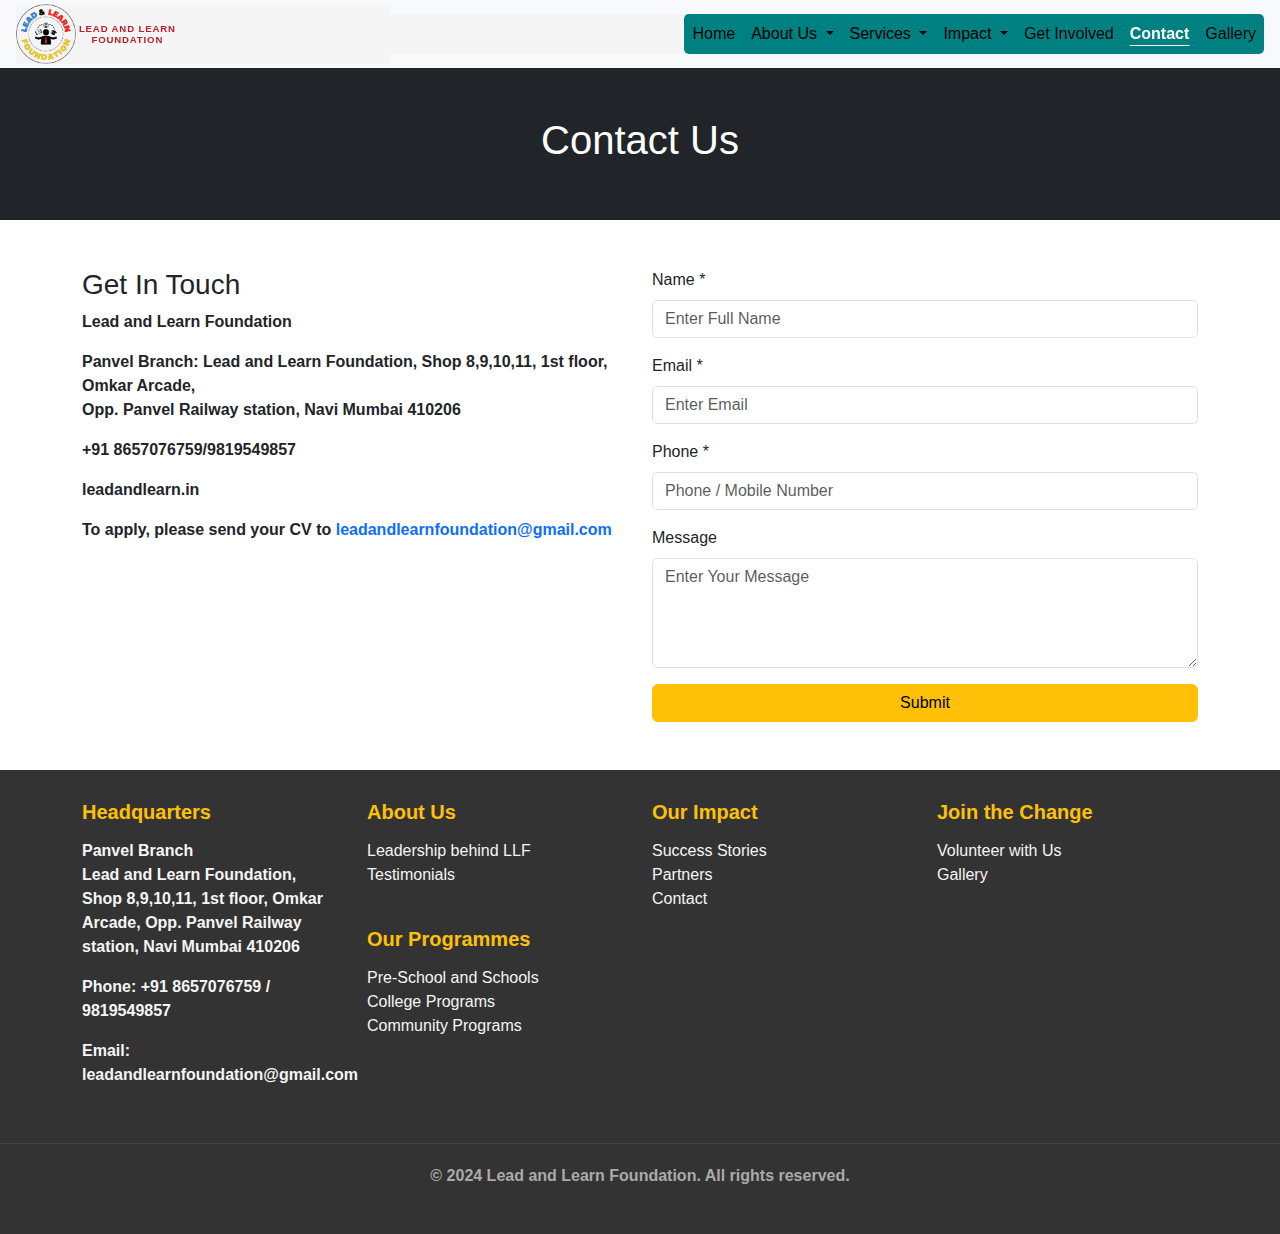
<file: html/contact.html>
<!DOCTYPE html>
<html lang="en">

<head>
    <meta charset="UTF-8">
    <meta name="viewport" content="width=device-width, initial-scale=1.0">
    <title>Contact Us - Lead and Learn Foundation</title>
    <link href="https://cdn.jsdelivr.net/npm/bootstrap@5.3.3/dist/css/bootstrap.min.css" rel="stylesheet">
    <link rel="stylesheet" href="/css/contact.css">
    <!-- Fav Icon -->
    <link rel="shortcut icon" href="/img/favicon_io/android-chrome-192x192.png" type="image/x-icon">


</head>

<body>
    <!-- Navbar (optional) -->

    <nav class="navbar navbar-expand-lg navbar-light bg-light Mynav">
        <div class="container-fluid">
            <div class="logo-container d-flex align-items-center">
                <img class="navbar-brand logo" src="/img/LEAD AND LEARN  - Copy.png" alt="logo" />
                <!-- <b class="logo-text">LEAD AND LEARN FOUNDATION</b> -->
                <div>
                    <h1 class="logo-text">LEAD AND LEARN <span class="d-flex justify-content-center">FOUNDATION</span>
                    </h1>
                </div>
            </div>
            <button class="navbar-toggler" type="button" data-bs-toggle="collapse"
                data-bs-target="#navbarSupportedContent" aria-controls="navbarSupportedContent" aria-expanded="false"
                aria-label="Toggle navigation">
                <span class="navbar-toggler-icon"></span>
            </button>
            <div class="collapse navbar-collapse nav-component" id="navbarSupportedContent">
                <ul class="navbar-nav ms-auto mb-2 mb-lg-0 align-items-center">
                    <li class="nav-item">
                        <a class="nav-link nav-link-color"
                            style="border-top-left-radius: 5px; border-bottom-left-radius: 5px;" aria-current="page"
                            href="/html/index.html">Home</a>
                    </li>
                    <li class="nav-item dropdown">
                        <a class="nav-link dropdown-toggle nav-link-color" href="#" id="navbarDropdown" role="button"
                            data-bs-toggle="dropdown" aria-expanded="false">
                            About Us
                        </a>
                        <ul class="dropdown-menu" aria-labelledby="navbarDropdown">
                            <li><a class="dropdown-item" href="/html/LeadershipBehindLLF.html">Leadership Behind LLF</a></li>
                            <li><a class="dropdown-item" href="/html/testimonials.html">Testimonials</a></li>
                        </ul>
                    </li>
                    <li class="nav-item dropdown">
                        <a class="nav-link dropdown-toggle nav-link-color" href="#" id="navbarDropdown" role="button"
                            data-bs-toggle="dropdown" aria-expanded="false">
                            Services
                        </a>
                        <ul class="dropdown-menu" aria-labelledby="navbarDropdown">
                            <li><a class="dropdown-item fw-bold" href="#">Skill Training</a></li>
                            <li>
                                <hr class="dropdown-divider">
                            </li>
                            <li><a class="dropdown-item" href="/html/pre-school-and-schools.html">Pre-School And Schools</a>
                            </li>
                            <li><a class="dropdown-item" href="/html/adult-scales.html">College Programs</a></li>
                            <li><a class="dropdown-item" href="/html/adult.html">Community Programs</a></li>
                        </ul>
                    </li>
                    <li class="nav-item dropdown">
                        <a class="nav-link dropdown-toggle nav-link-color" href="#" id="navbarDropdown" role="button"
                            data-bs-toggle="dropdown" aria-expanded="false">
                            Impact
                        </a>
                        <ul class="dropdown-menu" aria-labelledby="navbarDropdown">
                            <li><a class="dropdown-item" href="/html/impact.html">Success Stories</a></li>
                            <li><a class="dropdown-item" href="/html/partner.html">Partners</a></li>
                        </ul>
                    </li>
                    <li class="nav-item">
                        <a class="nav-link nav-link-color" aria-current="page" href="/html/volunteer.html">Get
                            Involved</a>
                    </li>
                    <li class="nav-item">
                        <a class="nav-link nav-link-color con-active" aria-current="page" href="/html/contact.html">Contact</a>
                    </li>
                    <li class="nav-item">
                        <a class="nav-link nav-link-color"
                            style="border-top-right-radius: 5px; border-bottom-right-radius: 5px;" aria-current="page"
                            href="/html/gallery.html">Gallery</a>
                    </li>
                </ul>
            </div>
        </div>
    </nav>

    <!-- Add your navbar here -->

    <!-- Hero Section -->
    <section class="container-fluid bg-dark text-white text-center py-5">
        <h1>Contact Us</h1>
    </section>

    <!-- Contact Section -->
    <div class="container my-5">
        <div class="row">
            <!-- Contact Info -->
            <div class="col-md-6">
                <h3>Get In Touch</h3>
                <p><strong>Lead and Learn Foundation</strong></p>
                <p>Panvel Branch: Lead and Learn Foundation, Shop 8,9,10,11, 1st floor, Omkar Arcade, <br>Opp. Panvel
                    Railway station, Navi Mumbai 410206 </p>
                <p><i class="bi bi-telephone"></i> +91 8657076759/9819549857
                </p>
                <p><i class="bi bi-envelope"></i> leadandlearn.in</p>
                <p>To apply, please send your CV to 
                    <a class="custom-link" href="mailto:leadandlearnfoundation@gmail.com?">
                        leadandlearnfoundation@gmail.com
                    </a>
                </p>
            </div>

            <!-- Contact Form -->
            <div class="col-md-6">
                <form>
                    <div class="mb-3">
                        <label for="name" class="form-label">Name *</label>
                        <input type="text" class="form-control" id="name" placeholder="Enter Full Name" required>
                    </div>
                    <div class="mb-3">
                        <label for="email" class="form-label">Email *</label>
                        <input type="email" class="form-control" id="email" placeholder="Enter Email" required>
                    </div>
                    <div class="mb-3">
                        <label for="phone" class="form-label">Phone *</label>
                        <input type="tel" class="form-control" id="phone" placeholder="Phone / Mobile Number" required>
                    </div>
                    <div class="mb-3">
                        <label for="message" class="form-label">Message</label>
                        <textarea class="form-control" id="message" rows="4"
                            placeholder="Enter Your Message"></textarea>
                    </div>
                    <button type="submit" class="btn btn-warning w-100">Submit</button>
                </form>
            </div>
        </div>
    </div>

    <!-- Footer Start -->

    <footer class="footer M-V">
        <div class="container">
            <div class="row text-md-left">
                <!-- Contact Information -->
                <div class="col-md-3 col-12 mb-4">
                    <h5>Headquarters</h5>
                    <p>Panvel Branch<br>Lead and Learn Foundation,<br>Shop 8,9,10,11, 1st floor, Omkar Arcade, Opp.
                        Panvel Railway station, Navi Mumbai 410206</p>
                    <p><strong>Phone:</strong> +91 8657076759 / 9819549857</p>
                    <p><strong>Email:</strong> leadandlearnfoundation@gmail.com</p>
                </div>
                <!-- About Section -->
                <div class="col-md-3 col-12 mb-4 gap-3">
                    <h5>About Us</h5>
                    <ul class="list-unstyled">
                        <li><a href="/html/LeadershipBehindLLF.html">Leadership behind LLF</a></li>
                        <li><a href="/html/testimonials.html">Testimonials</a></li>
                    </ul>
                    <br>
                    <h5>Our Programmes</h5>
                    <ul class="list-unstyled">
                        <li><a href="/html/pre-school-and-schools.html">Pre-School and Schools</a></li>
                        <li><a href="/html/adult-scales.html">College Programs</a></li>
                        <li><a href="/html/adult.html">Community Programs</a></li>
                    </ul>
                </div>
                <!-- Services Section -->
                <div class="col-md-3 col-12 mb-4">
                    <h5>Our Impact</h5>
                    <ul class="list-unstyled">
                        <li><a href="/html/impact.html">Success Stories</a></li>
                        <li><a href="/html/partner.html">Partners</a></li>
                        <li><a href="/html/contact.html">Contact</a></li>

                    </ul>
                </div>
                <!-- Impact and Join Us -->
                <div class="col-md-3 col-12 mb-4">
                    <h5>Join the Change</h5>
                    <ul class="list-unstyled">
                        <li><a href="/html/volunteer.html">Volunteer with Us</a></li>
                        <li><a href="/html/gallery.html">Gallery</a></li>
                    </ul>
                </div>
            </div>
        </div>
        <div class="footer-bottom text-center mt-3">
            <p>&copy; 2024 Lead and Learn Foundation. All rights reserved.</p>
        </div>
    </footer>

    <!-- Option 1: Bootstrap Bundle with Popper -->
    <script src="https://cdn.jsdelivr.net/npm/bootstrap@5.0.0-beta2/dist/js/bootstrap.bundle.min.js"
        integrity="sha384-b5kHyXgcpbZJO/tY9Ul7kGkf1S0CWuKcCD38l8YkeH8z8QjE0GmW1gYU5S9FOnJ0"
        crossorigin="anonymous"></script>
    <!-- Footer Close -->
</body>



</html>
</file>
<file: css/contact.css>
/* nav start*/
* {
    padding: 0;
    margin: 0;
    box-sizing: border-box;
}

body,
html {
    height: 100%;
    width: 100%;
    font-family: Arial, sans-serif;
}

p {
    font-weight: 600;
}

.nav-container {
    margin-bottom: 0;
}

nav div div {
    background-color: #F5F5F5;
}

.navbar {
    padding: 4px;
    position: relative;
    z-index: 10;
}

.logo-container {
    width: 30%;
}

.logo {
    padding: 0;
    margin: 0;
    width: 8vw;
    height: auto;
    mix-blend-mode: darken;
    /* Maintain aspect ratio */
}



.logo-text {
    color: #bf2025;
    /* letter-spacing: ; */
    font-family: "Montserrat", sans-serif;
    font-weight: 900;
    font-size: .6rem;
    margin-left: .3em;
    margin-bottom: 0;
    letter-spacing: .089em;
    /* -webkit-text-stroke: 0.5px #bf2025; */
}

.logo {
    width: 60px;
    /* Default size 
    height: auto;*/
}

a:hover {
    color: #ffffff;
}

.nav-link-color:hover {
    color: #ffffff;
}

.nav-link-color {
    color: #fff;
    background-color: #008080;
}

.custom-btn {
    background-color: #FFA500;
    color: #fff;
    padding: 7.5px 12px;
}

.custom-btn:hover {
    background-color: #ff8c00;
    color: #ECF0F1;
}


.navbar-collapse {
    justify-content: flex-end;
    align-content: flex-end;
    padding-bottom: 0;
    margin-bottom: 0;
}


.dropdown:hover .dropdown-menu {
    display: block;
}

.nav-link {
    color: #000;
    text-decoration: none;
    transition: color 0.3s ease, text-decoration 0.3s ease;
}

.con-active {
    color: #ffffff !important;
    text-decoration: underline;
    /* Underline for the active link */
    text-underline-offset: 6px;
    /* Adjust offset for better visibility */
    font-weight: bold;
    /* Optional: Make it bold for emphasis */
}

.dropdown-item:active {
    background-color: #FFA500 !important;
}

@media (max-width: 991px) {
    .nav-link-color {
        color: #000000A6;
        background-color: transparent;
    }

    .nav-link-color:hover {
        color: rgba(0, 0, 0, 0.8);
    }

    .con-active {
        color: #000000A6 !important;
        text-decoration: underline;
        /* Underline for the active link */
        text-underline-offset: 6px;
        /* Adjust offset for better visibility */
        font-weight: bold;
        /* Optional: Make it bold for emphasis */
    }

    .dropdown:hover .dropdown-menu {
        display: block;
    }

    /* .nav-link:active{
    font-weight: normal;
} */
}

@media (max-width: 768px) {
    .logo {
        width: 60px;
        /* Smaller screens */
    }
}

@media (max-width: 594px) {
    .logo {
        width: 60px;
        /* Smaller screens */
    }

    .logo-container {
        width: 63%;
    }
}

@media (min-width: 200px) and (max-width: 584px) {
    .logo {
        width: 60px;

        /* Even smaller screens */
        .logo-container {
            width: 51%;
        }
    }
}

/* nav close */

/* Social Sidebar */
.social-sidebar {
    position: fixed;
    top: 50%;
    left: 0;
    transform: translateY(-50%);
    display: flex;
    flex-direction: column;
    gap: 10px;
}

.social-sidebar a {
    display: block;
    padding: 10px;
    color: white;
    font-size: 24px;
    background-color: #333;
    text-align: center;
    border-radius: 0 5px 5px 0;
    transition: background-color 0.3s;
}

.social-sidebar a:hover {
    background-color: #007bff;
}

.custom-link {
    text-decoration: none;
}

.custom-link:hover {
    color: blue;
    text-decoration: none
}

/* Form Styling */
form .form-control {
    border-radius: 5px;
}

form button {
    background-color: #ffc107;
    color: black;
    font-weight: bold;
}

/* Footer CSS */

.footer {
    background-color: #333;
    color: #f5f5f5;
    padding: 30px 0;
}

.footer h5 {
    color: #ffc107;
    font-weight: bold;
    margin-bottom: 15px;
}

.footer a {
    color: #f5f5f5;
    text-decoration: none;
}

.footer a:hover {
    color: #ffc107;
}

.social-icons a {
    margin: 0 10px;
    color: #f5f5f5;
    font-size: 18px;
}

.social-icons a:hover {
    color: #ffc107;
}

.contact-form input {
    border-radius: 0;
    border: 1px solid #ccc;
}

.btn-subscribe {
    background-color: #ffc107;
    border: none;
    color: #333;
}

.btn-subscribe:hover {
    background-color: #e6ac00;
}

.footer-bottom {
    padding-top: 20px;
    border-top: 1px solid #444;
    color: #aaa;
}

.footer {
    background-color: #333;
    color: #f5f5f5;
    padding: 30px 0;
}

.footer h5 {
    color: #ffc107;
    font-weight: bold;
    margin-bottom: 15px;
}

.footer a {
    color: #f5f5f5;
    text-decoration: none;
}

.footer a:hover {
    color: #ffc107;
}

.footer-bottom {
    padding-top: 20px;
    border-top: 1px solid #444;
    color: #aaa;
}

/* Center content on mobile */
@media (max-width: 767.98px) {
    .footer .text-md-left {
        text-align: center;
    }
}

/* Footer Close */
</file>
